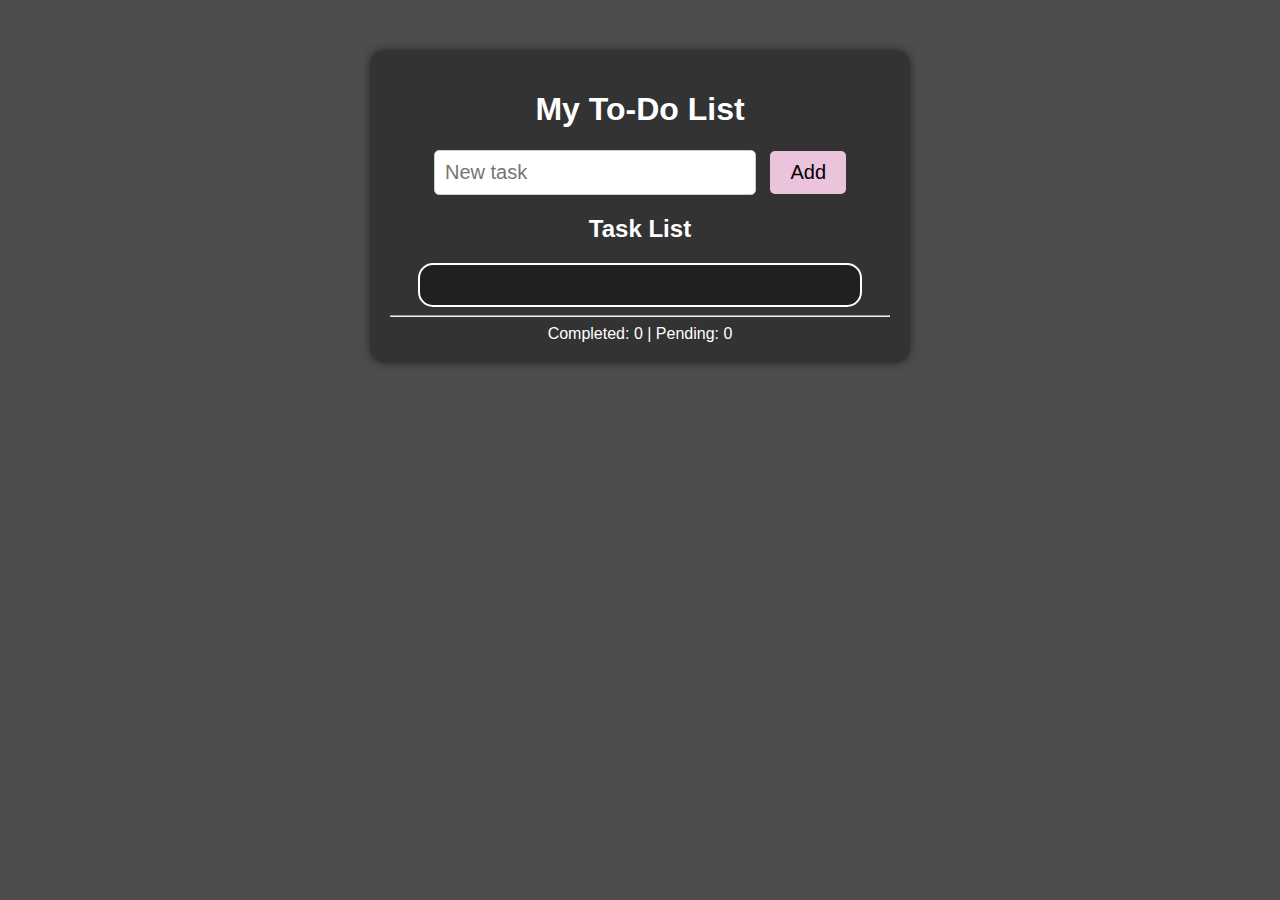
<file: to-do list/index.html>
<!DOCTYPE html>
<html lang="en">
    <head>
        <title>My To-Do List</title>
        <link rel="stylesheet" href="style.css">
    </head>
    <body>
        <div id="todo-app">
            <h1 id="todo-header">My To-Do List</h1>

            <div id="todo-add">
                <input type="text" id="new-task" placeholder="New task">
                <button onclick="addTask()">Add</button>
            </div>

            <h2>Task List</h2>
            <div id="todo-box">
                <ul id="todo-list"></ul>
            </div>
            <hr>
            <div id="task-count">
                Completed: <span id="completed-count">0</span> | 
                Pending: <span id="pending-count">0</span>
            </div>
        </div>
        <script src="script.js"></script>
    </body>
</html>
</file>
<file: to-do list/style.css>
body {
    background-color: rgb(77, 77, 77);
    font-family: Arial, sans-serif;
    text-align: center;
    margin-top: 50px;
    color: white;
}

#todo-app {
    background-color: #333;
    width:500px;
    margin: auto;
    padding: 20px;
    border-radius: 15px;
    display: inline-block;
    box-shadow: 0 0 10px rgba(0, 0, 0, 0.5);
}

#todo-list {
    list-style-type: none;
    background-color: #202020;
    width: 400px;
    margin: auto;
    border-radius: 15px;
    padding: 20px;
    border: 2px solid #ffffff;
}

ul{
    padding: 0;
    margin-top: 20px;
    text-align: left;
    list-style: none;
}
li {
    background-color: #444;
    margin: 10px 0;
    padding: 10px;
    border-radius: 5px;
    display: flex;
    align-items: center;
}
li.completed {
    text-decoration: line-through;
    color: #aaaaaa;
    border: 1px solid #c1c1c1;
}

.edit-btn, .delete-btn {
    float: right;
    color: #ecc3dc;
    cursor: pointer;
    margin: 3px 5px;
    border: none;
    padding: 3px 5px;
    background: none;
} 

input[type="text"] {
    padding: 10px;
    width: 300px;
    border: 1px solid #ccc;
    border-radius: 5px;
    margin-right: 10px;
    font-size: 20px;
}

button {
    font-size: 20px;
    transition: 0.4s;
    background-color: #ecc3dc;
    color: rgb(0, 0, 0);
    border: none;
    padding: 10px 20px;
    cursor: pointer;
    border-radius: 5px;
}
button:hover {
    background-color: #d4a5b8;
}
button:active {
    transform: scale(0.95);
}
</file>
